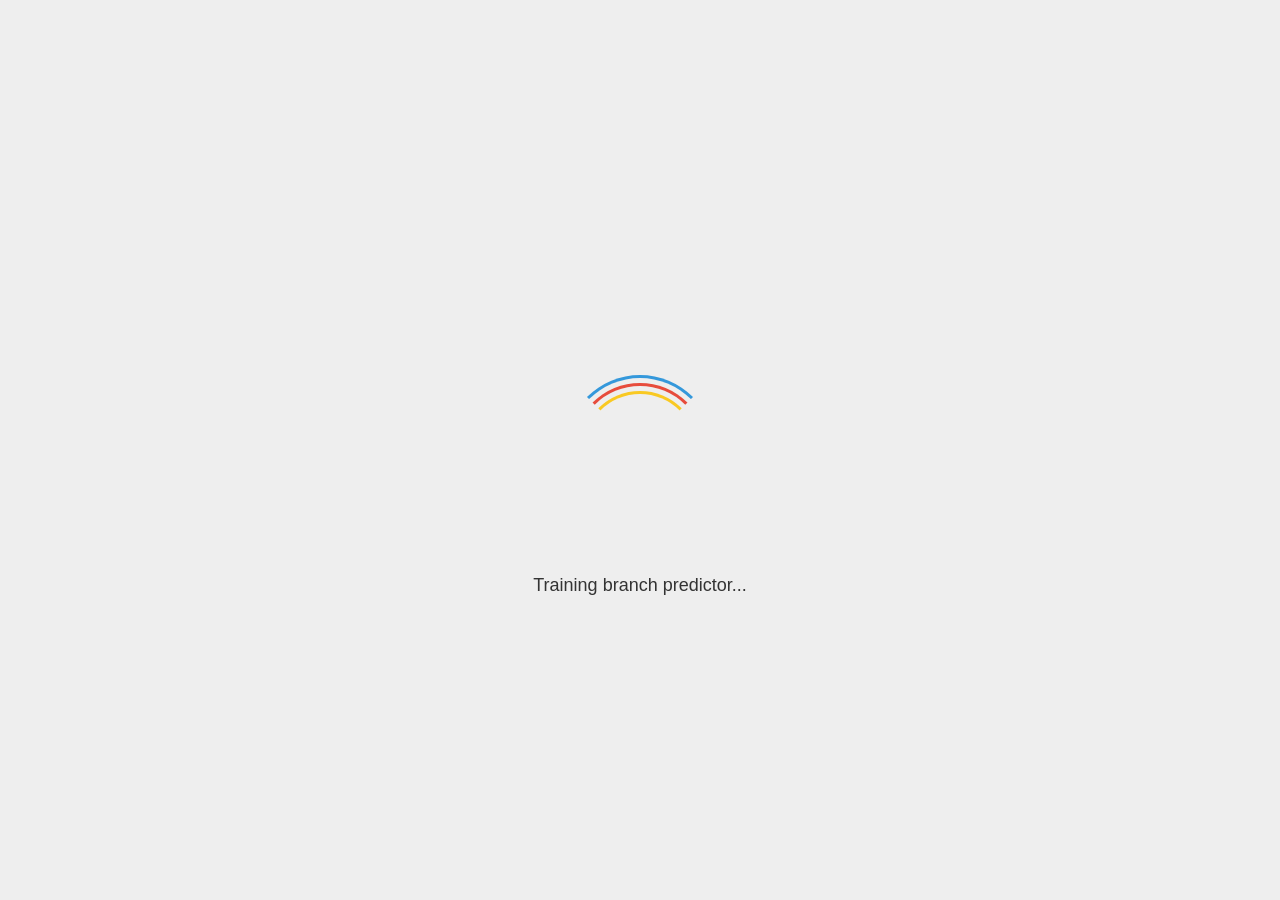
<file: index.html>
<!doctype html><html lang=en class=classic><head><meta charset=UTF-8><title>CyberChef</title><meta name=copyright content="Crown Copyright 2016-2026"><meta name=description content="The Cyber Swiss Army Knife - a web app for encryption, encoding, compression and data analysis"><meta name=keywords content="base64, hex, decode, encode, encrypt, decrypt, compress, decompress, regex, regular expressions, hash, crypt, hexadecimal, user agent, url, certificate, x.509, parser, JSON, gzip,  md5, sha1, aes, des, blowfish, xor"><link rel=icon type=image/ico href=assets/aecc661b69309290f600.ico><script type=application/javascript>"use strict";try{document.querySelector(":root").className=(JSON.parse(localStorage.getItem("options"))||{}).theme}catch(e){}var loadingMsgs=["Proving P = NP...","Computing 6 x 9...","Mining bitcoin...","Dividing by 0...","Initialising Skynet...","[REDACTED]","Downloading more RAM...","Ordering 1s and 0s...","Navigating neural network...","Importing machine learning...","Issuing Alice and Bob one-time pads...","Mining bitcoin cash...","Generating key material by trying to escape vim...","for i in range(additional): Pylon()","(creating unresolved tension...","Symlinking emacs and vim to ed...","Training branch predictor...","Timing cache hits...","Speculatively executing recipes...","Adding LLM hallucinations...","Decompressing malware..."];for(let e=loadingMsgs.length-1;e>0;--e){var j=Math.floor(Math.random()*(e+1)),temp=loadingMsgs[e];loadingMsgs[e]=loadingMsgs[j],loadingMsgs[j]=temp}function changeLoadingMsg(){var e=loadingMsgs.shift();loadingMsgs.push(e);try{var n=document.getElementById("preloader-msg");n.classList.contains("loading")||n.classList.add("loading"),n.innerHTML=e}catch(e){setTimeout(changeLoadingMsg,1e3)}}function loadingErrorHandler(e){function n(e){var n={"&":"&amp;","<":"&lt;",">":"&gt;",'"':"&quot;","'":"&#x27;","/":"&#x2F;","`":"&#x60;"};return e.replace(/[&<>"'/`]/g,function(e){return n[e]})}var r=e.message+(e.filename?"\nFilename: "+e.filename:"")+(e.lineno?"\nLine: "+e.lineno:"")+(e.colno?"\nColumn: "+e.colno:"")+(e.error?"\nError: "+e.error:"")+"\nUser-Agent: "+navigator.userAgent+"\nCyberChef version: cc70a4530b86aff4bc40ccc74b1ad4857eccdca2";clearInterval(window.loadingMsgsInt),document.getElementById("preloader").remove(),document.getElementById("preloader-msg").remove(),document.getElementById("preloader-error").innerHTML="CyberChef encountered an error while loading.<br><br>The following browser versions are supported:<ul><li>Google Chrome 50+</li><li>Mozilla Firefox 38+</li></ul>Your user agent is:<br>"+n(navigator.userAgent)+"<br><br>If your browser is supported, please <a href='https://github.com/gchq/CyberChef/issues/new/choose'>raise an issue</a> including the following details:<br><br><pre>"+n(r)+"</pre>"}changeLoadingMsg(),window.loadingMsgsInt=setInterval(changeLoadingMsg,2e3*Math.random()+1500),window.addEventListener("error",loadingErrorHandler);</script><script defer src=assets/main.js></script><link href=assets/main.css rel=stylesheet><script type='application/ld+json'>[{"@context":"http://schema.org","@graph":[{"@type":"Organization","url":"https://gchq.github.io/CyberChef/","logo":"https://gchq.github.io/CyberChef/images/cyberchef-128x128.png","sameAs":["https://github.com/gchq/CyberChef","https://www.npmjs.com/package/cyberchef"]},{"@type":"WebSite","url":"https://gchq.github.io/CyberChef/","name":"CyberChef","potentialAction":{"@type":"SearchAction","target":"https://gchq.github.io/CyberChef/?op={operation_search_term}","query-input":"required name=operation_search_term"}}]}]</script></head><body><div id=loader-wrapper><div id=preloader class=loader></div><div id=preloader-msg class=loading-msg></div><div id=preloader-error class=loading-error></div></div><button type=button aria-label="Edit Favourites" class="btn btn-warning bmd-btn-icon" id=edit-favourites data-toggle=tooltip title="Edit favourites"><i class=material-icons aria-hidden=true>star</i></button><div tabindex=0 id=content-wrapper><div id=banner class=row><div class=col style=text-align:left;padding-left:10px><a href=# data-toggle=modal data-target=#download-modal data-help-title="Downloading CyberChef" data-help="<p>CyberChef can be downloaded to run locally or hosted within your own network. It has no server-side component so all that is required is that the ZIP file is uncompressed and the files are accessible.</p><p>As a user, it is worth noting that unofficial versions of CyberChef could have been modified to introduce Input and/or Recipe exfiltration. We recommend always using the official, open source, up-to-date version of CyberChef hosted at <a href='https://gchq.github.io/CyberChef'>https://gchq.github.io/CyberChef</a> if accessible.</p><p>The Network tab in your browser's Developer console (F12) can be used to inspect the network requests made by a website. This can confirm that no data is uploaded when a CyberChef recipe is baked.</p>">Download CyberChef <i class=material-icons>file_download</i></a></div><div class=col-md-6 id=notice-wrapper><span id=notice><script type=text/javascript>navigator.userAgent&&navigator.userAgent.match(/Trident/)&&(document.getElementById("notice").innerHTML+="Internet Explorer is not supported, please use Firefox or Chrome instead",alert("Internet Explorer is not supported, please use Firefox or Chrome instead"));</script><noscript>JavaScript is not enabled. Good luck.</noscript></span></div><div class=col style=text-align:right;padding-right:0><a href=# id=options data-help-title="Options and Settings" data-help="Configurable options to change how CyberChef behaves. These settings are stored in your browser's local storage, meaning they will persist between sessions that use the same browser profile.">Options <i class=material-icons>settings</i></a> <a href=# id=support data-toggle=modal data-target=#support-modal data-help-title="About / Support" data-help="This pane provides information about the CyberChef web app, how to use some of the features, and how to raise bug reports.">About / Support <i class=material-icons>help</i></a></div></div><div id=workspace-wrapper><div id=operations class="split split-horizontal no-select"><div class="title no-select" data-help-title="Operations list" data-help="<p>The Operations list contains all the operations in CyberChef arranged into categories. Some operations may be present in multiple categories. You can search for operations using the search box.</p><p>To use an operation, either double click it, or drag it into the Recipe pane. You will then be able to configure its arguments (or 'Ingredients' in CyberChef terminology).</p>">Operations <span class=op-count></span></div><input id=search type=search class=form-control placeholder=Search... autocomplete=off tabindex=0 data-help-title="Searching for operations" data-help="<p>Use the search box to find useful operations.</p><p>Both operation names and descriptions are queried using a fuzzy matching algorithm.</p>" aria-owns=search-results><ul id=search-results class=op-list></ul><div id=categories class="panel-group no-select"></div></div><div id=recipe class="split split-horizontal no-select" data-help-title="Recipe pane" data-help="<p>The Recipe pane is where your chosen Operations are configured. If you are a programmer, think of these as functions. If you are not a programmer, these are like steps in a cake recipe. The Input data will be processed based on the Operations in your Recipe.</p><ul><li>To reorder, simply drag and drop the Operations into the order your require</li><li>To remove an operation, either double click it, or drag it outside of the Recipe pane</li></ul><p>The arguments (or 'Ingredients' in CyberChef terminology) can be configured to change how an Operation processes the data.</p>"><div class="title no-select">Recipe <span class="pane-controls hide-on-maximised-output"><button type=button aria-label="Hide arguments" class="btn btn-primary bmd-btn-icon" id=hide-icon data-toggle=tooltip title="Hide arguments" hide-args=false data-help-title="Hiding every Operation's argument view in a Recipe" data-help="Clicking 'Hide arguments' will hide all the argument views for every Operation in the Recipe, to save space when you have too many Operation in your Recipe"><i class=material-icons>keyboard_arrow_up</i></button> <button type=button aria-label="Save recipe" class="btn btn-primary bmd-btn-icon" id=save data-toggle=tooltip title="Save recipe" data-help-title="Saving a recipe" data-help="<p>Recipes can be represented in a few different formats and saved for use at a later date. You can either copy the Recipe configuration and save it somewhere offline for later use, or use your browser's local storage.</p><ul><li><b>Deep link:</b> The easiest way to share a CyberChef Recipe is to copy the deep link, either from the address bar (which is updated as the Recipe or Input changes), or from the 'Save recipe' pane. When you visit this link, the Recipe and Input will be populated from where you left off.</li><li><b>Chef format:</b> This custom format is designed to be compact and easily readable. It is the format used in CyberChef's URL, so it largely uses characters that do not have to be escaped in URL encoding, making it a little easier to understand what a CyberChef URL contains.</li><li><b>Clean JSON:</b> This JSON format uses whitespace and indentation in a way that makes the Recipe easy to read.</li><li><b>Compact JSON:</b> This is the most compact way that the Recipe can be represented in JSON.</li><li><b>Local storage:</b> Alternatively, you can enter a name into the 'Recipe name' field and save to your browser's local storage. The Recipe will then be available to load from the 'Load Recipe' pane as long as you are using the same browser profile. Be aware that if your browser profile is cleaned, you may lose this data.</li></ul>"><i class=material-icons aria-hidden=true>save</i></button> <button type=button aria-label="Load recipe" class="btn btn-primary bmd-btn-icon" id=load data-toggle=tooltip title="Load recipe" data-help-title="Loading a recipe" data-help="<p>Saved recipes can be loaded using one of the following methods:</p><ul><li>If you have a CyberChef deep link, simply visit that link and the Recipe and Input will be populated automatically.</li><li>If you have a Recipe string in any of the accepted formats, paste it into the 'Load recipe' pane textbox and click 'Load'.</li><li>If you have saved a Recipe to your browser's local storage, it should be available in the dropdown menu in the 'Load recipe' pane. If it is not there, you may not be using the same browser profile, or your profile may have been cleared.</li></ul>"><i class=material-icons aria-hidden=true>folder</i></button> <button type=button aria-label="Clear recipe" class="btn btn-primary bmd-btn-icon" id=clr-recipe data-toggle=tooltip title="Clear recipe" data-help-title="Clearing a recipe" data-help="Clicking the 'Clear recipe' button will remove all operations from the Recipe. It will not clear the Input, but it will trigger a Bake if Auto-bake is turned on, which will change the value of the Output."><i class=material-icons aria-hidden=true>delete</i></button></span></div><ul id=rec-list class="list-area no-select"></ul><div id=controls class="no-select hide-on-maximised-output"><div id=controls-content><button type=button class="mx-2 btn btn-lg btn-secondary" id=step data-toggle=tooltip title="Step through the recipe" data-help-title="Stepping through the Recipe" data-help="<p>The Step button allows you to execute one operation at a time, rather than running the whole Recipe from beginning to end.</p><p>Step allows you to inspect the data at each stage of the Recipe and understand what is being passed to the next operation.</p>">Step</button> <button type=button class="mx-2 btn btn-lg btn-success btn-raised btn-block" id=bake data-help-title=Baking data-help="<p>Baking causes CyberChef to run the Recipe against your data. This involves three steps:</p><ol><li>The data in the Input is encoded into bytes using the character encoding selected in the Input status bar.</li><li>The data is run through each of the operations in the Recipe in turn with the output of one operation being fed into the next operation as its input.</li><li>The outcome of the final operation in the Recipe is decoded into Output text using the character encoding selected in the Output status bar.</li></ol><p>If there are multiple Inputs, the Bake button causes every Input to be baked simultaneously.</p>"><img aria-hidden=true src=images/cook_male-32x32.png alt="Chef Icon"> <span>Bake!</span></button><div class=form-group style=display:contents><div class="mx-1 checkbox" data-help-title=Auto-bake data-help="<p>When Auto-bake is turned on, CyberChef will bake the Input using the Recipe whenever anything in the Input or Recipe changes.</p>This includes:<ul><li>Adding or removing operations</li><li>Modifying operation arguments</li><li>Editing the Input</li><li>Changing the Input character encoding</li></ul><p>If there are multiple inputs, only the currently active tab will be baked when Auto-bake triggers. You can bake all inputs manually using the Bake button.</p>"><label id=auto-bake-label><input type=checkbox checked id=auto-bake><br>Auto Bake</label></div></div></div></div></div><div class="split split-horizontal" id=IO><div id=input class="split no-select" data-help-title="Input pane" data-help="<p>Input data can be entered by typing it in, pasting it in, dragging it in, or using the 'Load file' or 'Load folder' buttons.</p><p>CyberChef does its best to represent data as accurately as possible to ensure you know exactly what you are working with. Non-printable characters are represented using control character pictures, for example a null byte (0x00) is displayed like this: <span title='Control character null' aria-label='Control character null' class='cm-specialChar'>␀</span>.</p>"><div class="title no-select"><label for=input-text>Input</label> <span class=pane-controls><div class=io-info id=input-files-info></div><button type=button aria-label="Add new input tab" class="btn btn-primary bmd-btn-icon" id=btn-new-tab data-toggle=tooltip title="Add a new input tab" data-help-title=Tabs data-help="<p>New tabs can be created to support multiple Inputs. These tabs have their own associated character encodings and EOL separators, as defined in their status bars.</p><p>The deep link in the URL bar only contains information about the currently active tab.</p>"><i class=material-icons aria-hidden=true>add</i></button> <button type=button aria-label="Open folder as input" class="btn btn-primary bmd-btn-icon" id=btn-open-folder data-toggle=tooltip title="Open folder as input" data-help-title="Opening a folder" data-help="<p>You can open a whole folder into CyberChef, which will result in each file being loaded into a separate Input tab.</p><p>CyberChef can handle lots of Input files, but be aware that performance may suffer, especially if the files are large in size.</p><p>Folders can also be loaded by dragging them over the Input pane and dropping them.</p>"><i class=material-icons aria-hidden=true>folder_open</i> <input type=file id=open-folder style=display:none multiple directory webkitdirectory></button> <button type=button aria-label="Open file as input" class="btn btn-primary bmd-btn-icon" id=btn-open-file data-toggle=tooltip title="Open file as input" data-help-title="Opening a file" data-help="<p>Files can be loaded into CyberChef individually or in groups, either using the 'Open file as input' button, or by dragging and dropping them over the Input pane.</p><p>CyberChef can handle reasonably large files (at least 500MB, depending on hardware), but performance may be impacted and some Operations will run very slowly over large Inputs.</p>"><i class=material-icons aria-hidden=true>input</i> <input type=file id=open-file style=display:none multiple></button> <button type=button aria-label="Clear input and output" class="btn btn-primary bmd-btn-icon" id=clr-io data-toggle=tooltip title="Clear input and output" data-help-title="Clearing the Input and Output" data-help="Clicking the 'Clear input and output' button will remove all Inputs and Outputs. It will not clear the Recipe."><i class=material-icons aria-hidden=true>delete</i></button> <button type=button aria-label="Reset pane layout" class="btn btn-primary bmd-btn-icon" id=reset-layout data-toggle=tooltip title="Reset pane layout" data-help-title="Resetting the pane layout" data-help="CyberChef's panes can be resized to suit your area of focus. This button will reset the pane sizes to their default configuration."><i class=material-icons aria-hidden=true>view_compact</i></button></span></div><div id=input-wrapper class=no-select><div id=input-tabs-wrapper style=display:none class=no-select data-help-proxy=#btn-new-tab><span id=btn-previous-input-tab class=input-tab-buttons>&lt; </span><span id=btn-input-tab-dropdown class=input-tab-buttons data-toggle=dropdown aria-haspopup=true aria-expanded=false>···</span><div class=dropdown-menu aria-labelledby=btn-input-tab-dropdown><a id=btn-go-to-input-tab class=dropdown-item>Go to tab </a><a id=btn-find-input-tab class=dropdown-item>Find tab </a><a id=btn-close-all-tabs class=dropdown-item>Close all tabs</a></div><span id=btn-next-input-tab class=input-tab-buttons>></span><ul id=input-tabs></ul></div><div id=input-text></div></div></div><div id=output class=split data-help-title="Output pane" data-help="<p>This pane displays the results of the Recipe after it has processed your Input.</p><p>CyberChef does its best to represent data as accurately as possible to ensure you know exactly what you are working with. Non-printable characters are represented using control character pictures, for example a null byte (0x00) is displayed like this: <span title='Control character null' aria-label='Control character null' class='cm-specialChar'>␀</span>.</p><p>When copying these characters from the Output, the original byte value will be copied into your clipboard, rather than the control character picture itself.</p>"><div class="title no-select"><label for=output-text>Output</label> <span class=pane-controls><div class=io-info id=bake-info></div><button type=button class="btn btn-primary bmd-btn-icon" id=save-all-to-file data-toggle=tooltip title="Save all outputs to a zip file" style=display:none data-help-title="Saving all outputs to a zip file" data-help="<p>When operating with multiple tabbed Inputs and Outputs, you can use this button to save off all the Outputs at once in a ZIP file.</p><p>Use the 'Bake' button to bake all Inputs at once.</p><p>You will be given the choice to specify the file extension for the Outputs, or you can let CyberChef attempt to detect the filetype of each one. If an Output's type is not clear, CyberChef will use the '.dat' extension.</p>"><i class=material-icons>archive</i></button> <button type=button aria-label=save class="btn btn-primary bmd-btn-icon" id=save-to-file data-toggle=tooltip title="Save output to file" data-help-title="Saving output to a file" data-help="The currently active Output can be saved to a file. You will be asked to specify a filename. CyberChef will attempt to guess the correct file extension based on the data. If a file type cannot be detected, the extension defaults to '.dat' but can be changed manually."><i class=material-icons aria-hidden=true>save</i></button> <button type=button aria-label="copy content" class="btn btn-primary bmd-btn-icon" id=copy-output data-toggle=tooltip title="Copy raw output to the clipboard" data-help-title="Copying raw output to the clipboard" data-help="<p>Data can be copied from the Output in the normal way by selecting text and copying it. This button provides a quick way of copying the entire output to the clipboard without having to select it. It directly copies the raw data rather than selecting text in the Output editor. Each method will have the same result, but the button may be more efficient for large Outputs as it does not require any DOM interaction.</p>"><i class=material-icons aria-hidden=true>content_copy</i></button> <button type=button aria-label="replace input with output" class="btn btn-primary bmd-btn-icon" id=switch data-toggle=tooltip title="Replace input with output" data-help-title="Replacing input with output" data-help="<p>This button moves the currently active Output data into the currently active Input tab, overwriting whatever data was already there.</p><p>The Input character encoding and EOL sequence will be changed to match the current Output values, so that the data is interpreted correctly.</p>"><i class=material-icons aria-hidden=true>open_in_browser</i></button> <button type=button aria-label="maximise output pane" class="btn btn-primary bmd-btn-icon" id=maximise-output data-toggle=tooltip title="Maximise output pane" data-help-title="Maximising the Output pane" data-help="This button allows you to view the Output pane at maximum size, hiding the Operations, Recipe and Input panes. You can restore the pane to its normal size by clicking the same button again."><i class=material-icons aria-hidden=true>fullscreen</i></button> </span><button type=button class="btn btn-primary bmd-btn-icon hidden" id=magic data-toggle=tooltip title=Magic! data-html=true data-help-title="CyberChef Magic!" data-help="<p>One of CyberChef's best features is its ability to automatically detect which Operations might make more sense of your data. The Magic button appears when CyberChef has a suggested Operation for you based on the data in the Output.</p><p>Clicking on the button will add the suggested Operation(s) to your Recipe.</p><p>This background Magic detection will inspect your Output up to three levels deep and attempt to unwrap it using a range of techniques. For more control, use the 'Magic' operation, which allows you to configure greater depth and filter based on various parameters.</p><p>Further information about CyberChef Magic can be found <a href='https://github.com/gchq/CyberChef/wiki/Automatic-detection-of-encoded-data-using-CyberChef-Magic'>here</a>.</p>"><svg width=22 height=22 viewBox="0 0 24 24"><path d="M7.5,5.6L5,7L6.4,4.5L5,2L7.5,3.4L10,2L8.6,4.5L10,7L7.5,5.6M19.5,15.4L22,14L20.6,16.5L22,19L19.5,17.6L17,19L18.4,16.5L17,14L19.5,15.4M22,2L20.6,4.5L22,7L19.5,5.6L17,7L18.4,4.5L17,2L19.5,3.4L22,2M13.34,12.78L15.78,10.34L13.66,8.22L11.22,10.66L13.34,12.78M14.37,7.29L16.71,9.63C17.1,10 17.1,10.65 16.71,11.04L5.04,22.71C4.65,23.1 4,23.1 3.63,22.71L1.29,20.37C0.9,20 0.9,19.35 1.29,18.96L12.96,7.29C13.35,6.9 14,6.9 14.37,7.29Z"/></svg></button> <span id=stale-indicator class=hidden data-toggle=tooltip title="The output is stale. The input or recipe has changed since this output was generated. Bake again to get the new value." data-help-title="Staleness indicator" data-help="The staleness indicator is displayed when the Recipe or Input has changed but the Output has not yet been updated to reflect this. It is most commonly displayed when Auto-bake is turned off and indicates that you need to Bake in order to see an accurate Output."><i class=material-icons>access_time</i></span></div><div id=output-wrapper class=no-select><div id=output-tabs-wrapper style=display:none class=no-select><span id=btn-previous-output-tab class=output-tab-buttons>&lt; </span><span id=btn-output-tab-dropdown class=output-tab-buttons data-toggle=dropdown aria-haspopup=true aria-expanded=false>···</span><div class=dropdown-menu aria-labelledby=btn-input-tab-dropdown><a id=btn-go-to-output-tab class=dropdown-item>Go to tab </a><a id=btn-find-output-tab class=dropdown-item>Find tab</a></div><span id=btn-next-output-tab class=output-tab-buttons>></span><ul id=output-tabs></ul></div><div id=output-text></div><div id=output-loader><div id=output-loader-animation><object id=bombe data="[data-uri]" width=100% height=100% data-help-title="Loading animation" data-help="This loading animation shows an accurate representation of how rotors moved on The Bombe, an electro-mechanical device built at Bletchley Park in 1939 by Alan Turing with refinements by Gordon Welchman in 1940. The Bombe was used by the Government Code and Cipher School (the precursor to GCHQ) to discover daily settings of Enigma machines used by the German military in World War 2.<br><br>More information can be found on <a href='https://wikipedia.org/wiki/Bombe'>Wikipedia</a>."></object></div><div class=loading-msg></div></div></div></div></div></div></div><div class="modal fade" id=save-modal tabindex=-1 role=dialog><div class="modal-dialog modal-lg" role=document><div class=modal-content data-help-proxy=#save><div class=modal-header><h5 class=modal-title>Save recipe</h5></div><div class=modal-body><div class=form-group><ul class="nav nav-tabs" role=tablist><li class=nav-item><a class="nav-link active" href=#chef-format role=tab data-toggle=tab>Chef format</a><li class=nav-item><a class=nav-link href=#clean-json role=tab data-toggle=tab>Clean JSON</a><li class=nav-item><a class=nav-link href=#compact-json role=tab data-toggle=tab>Compact JSON</a></ul><div class=tab-content id=save-texts><div role=tabpanel class="tab-pane active" id=chef-format><textarea class=form-control id=save-text-chef rows=5></textarea></div><div role=tabpanel class=tab-pane id=clean-json><textarea class=form-control id=save-text-clean rows=5></textarea></div><div role=tabpanel class=tab-pane id=compact-json><textarea class=form-control id=save-text-compact rows=5></textarea></div></div></div><div class=form-group><label for=save-name class=bmd-label-floating>Recipe name</label> <input type=text class=form-control id=save-name> <span class=bmd-help>Save your recipe to local storage using this name, or copy it to load later</span></div></div><div class=modal-footer id=save-footer><button type=button class="btn btn-primary" id=save-button data-dismiss=modal>Save</button> <button type=button class="btn btn-secondary" data-dismiss=modal>Done</button></div><div class=modal-body><div class=form-group id=save-link-group><h6 style=display:inline>Deep link</h6><div class=save-link-options><label class=checkbox-inline><input type=checkbox id=save-link-recipe-checkbox checked> Include recipe</label> <label class=checkbox-inline><input type=checkbox id=save-link-input-checkbox checked> Include input</label></div><br><br><a id=save-link style=word-wrap:break-word></a></div></div></div></div></div><div class="modal fade" id=load-modal tabindex=-1 role=dialog><div class="modal-dialog modal-lg" role=document><div class=modal-content data-help-proxy=#load><div class=modal-header><h5 class=modal-title>Load recipe</h5></div><div class=modal-body><div class=form-group><label for=load-name class=bmd-label-floating>Recipe name</label> <select class=form-control id=load-name></select> <span class=bmd-help>Load your recipe from local storage by selecting its name from the drop-down</span></div><div class=form-group><label for=load-text class=bmd-label-floating>Recipe</label> <textarea class=form-control id=load-text rows=5></textarea> <span class=bmd-help>Load your recipe by pasting it into this box</span></div></div><div class=modal-footer><button type=button class="btn btn-primary" id=load-button data-dismiss=modal>Load</button> <button type=button class="btn btn-danger" id=load-delete-button>Delete</button> <button type=button class="btn btn-secondary" data-dismiss=modal>Cancel</button></div></div></div></div><div class="modal fade" id=options-modal tabindex=-1 role=dialog><div class="modal-dialog modal-lg" role=document><div class=modal-content data-help-proxy=#options><div class=modal-header><h5 class=modal-title>Options</h5></div><div class=modal-body id=options-body><p style=font-weight:700>Please note that these options will persist between sessions.<div class="form-group option-item"><label for=theme class=bmd-label-floating>Theme (only supported in modern browsers)</label> <select class=form-control option=theme id=theme><option value=classic>Classic<option value=dark>Dark<option value=geocities>GeoCities<option value=solarizedDark>Solarized Dark<option value=solarizedLight>Solarized Light</select></div><div class="form-group option-item"><label for=logLevel class=bmd-label-floating>Console logging level</label> <select class=form-control option=logLevel id=logLevel><option value=silent>Silent<option value=error>Error<option value=warn>Warn<option value=info>Info<option value=debug>Debug<option value=trace>Trace</select></div><div class="checkbox option-item"><label for=updateUrl><input type=checkbox option=updateUrl id=updateUrl checked> Update the URL when the input or recipe changes</label></div><div class="checkbox option-item"><label for=showHighlighter><input type=checkbox option=showHighlighter id=showHighlighter checked> Highlight selected bytes in output and input (when possible)</label></div><div class="checkbox option-item"><label for=wordWrap><input type=checkbox option=wordWrap id=wordWrap checked> Word wrap the input and output</label></div><div class="checkbox option-item mb-0"><label for=showErrors><input type=checkbox option=showErrors id=showErrors checked> Show errors from operations (recommended)</label></div><div class="form-group option-item"><label for=errorTimeout class=bmd-label-floating>Operation error timeout in ms (0 for never)</label> <input type=number class=form-control option=errorTimeout id=errorTimeout></div><div class="checkbox option-item"><label for=useMetaKey><input type=checkbox option=useMetaKey id=useMetaKey> Use meta key for keybindings (Windows ⊞/Command ⌘)</label></div><div class="checkbox option-item"><label for=autoMagic><input type=checkbox option=autoMagic id=autoMagic> Attempt to detect encoded data automagically</label></div><div class="checkbox option-item"><label for=imagePreview><input type=checkbox option=imagePreview id=imagePreview> Render a preview of the input if it's detected to be an image</label></div><div class="checkbox option-item"><label for=syncTabs><input type=checkbox option=syncTabs id=syncTabs> Keep the current tab in sync between the input and output</label></div><div class="checkbox option-item"><label for=showCatCount><input type=checkbox option=showCatCount id=showCatCount> Show the number of operations in each category</label></div></div><div class=modal-footer><button type=button class="btn btn-secondary" id=reset-options>Reset options to default</button> <button type=button class="btn btn-secondary" data-dismiss=modal>Close</button></div></div></div></div><div class="modal fade" id=favourites-modal tabindex=-1 role=dialog><div class="modal-dialog modal-lg" role=document><div class=modal-content data-help-proxy="a[data-target='#catFavourites']"><div class=modal-header><h5 class=modal-title>Edit Favourites</h5></div><div class=modal-body id=favourites-body><ul><li><span style=font-weight:700>To add:</span> drag the operation over the favourites category and drop it<li><span style=font-weight:700>To reorder:</span> drag up and down in the list below<li><span style=font-weight:700>To remove:</span> hit the delete button or drag out of the list below</ul><br><ul id=edit-favourites-list class=op-list></ul><div class=option-item></div></div><div class=modal-footer><button type=button class="btn btn-secondary" data-dismiss=modal id=reset-favourites>Reset favourites to default</button> <button type=button class="btn btn-success" data-dismiss=modal id=save-favourites>Save</button> <button type=button class="btn btn-danger" data-dismiss=modal>Cancel</button></div></div></div></div><div class="modal fade" id=support-modal tabindex=-1 role=dialog><div class="modal-dialog modal-lg" role=document><div class=modal-content data-help-proxy=#support><div class=modal-header><h5 class=modal-title>CyberChef - The Cyber Swiss Army Knife</h5></div><div class=modal-body><img aria-hidden=true class=about-img-left src=images/cyberchef-128x128.png alt="CyberChef Logo"><p class=subtext>Version cc70a4530b86aff4bc40ccc74b1ad4857eccdca2<br>Compile time: 20/10/2026 04:26:59 UTC<p>© Crown Copyright 2016-2026.<p>Released under the Apache Licence, Version 2.0.<p><a href=https://gitter.im/gchq/CyberChef><img src="[data-uri]"></a><ul class="nav nav-tabs" role=tablist><li class=nav-item role=presentation><a id=tab-1 class="nav-link active" href=#faqs aria-controls=profile role=tab data-toggle=tab>FAQs</a><li class=nav-item role=presentation><a id=tab-2 class=nav-link href=#report-bug aria-controls=messages role=tab data-toggle=tab>Report a bug</a><li class=nav-item role=presentation><a id=tab-3 class=nav-link href=#about aria-controls=messages role=tab data-toggle=tab>About</a><li class=nav-item role=presentation><a id=tab-4 class=nav-link href=#keybindings aria-controls=messages role=tab data-toggle=tab>Keybindings</a></ul><div class=tab-content><div role=tabpanel class="tab-pane active" id=faqs data-help-title="FAQ pane" data-help="The Frequently Asked Questions pane provides answers to some of the most common queries people have about CyberChef."><br><a class="btn btn-primary" data-toggle=collapse data-target=#faq-contextual-help>How does X feature work?</a><div class=collapse id=faq-contextual-help><p>CyberChef has a contextual help feature. Just hover your cursor over a feature that you want to learn more about and press <code>F1</code> on your keyboard to get some information about it. Give it a try by hovering over this text and pressing <code>F1</code> now!</div><br><a class="btn btn-primary" data-toggle=collapse data-target=#faq-examples>What sort of things can I do with CyberChef?</a><div class=collapse id=faq-examples><p>There are <span class=num-ops>hundreds of</span> operations in CyberChef allowing you to carry out simple and complex tasks easily. Here are some examples:<ul><li><a href="#recipe=From_Base64('A-Za-z0-9%2B/%3D',true)&input=VTI4Z2JHOXVaeUJoYm1RZ2RHaGhibXR6SUdadmNpQmhiR3dnZEdobElHWnBjMmd1">Decode a Base64-encoded string</a><li><a href="#recipe=Translate_DateTime_Format('Standard%20date%20and%20time','DD/MM/YYYY%20HH:mm:ss','UTC','dddd%20Do%20MMMM%20YYYY%20HH:mm:ss%20Z%20z','Australia/Queensland')&input=MTUvMDYvMjAxNSAyMDo0NTowMA">Convert a date and time to a different time zone</a><li><a href="#recipe=Parse_IPv6_address()&input=MjAwMTowMDAwOjQxMzY6ZTM3ODo4MDAwOjYzYmY6M2ZmZjpmZGQy">Parse a Teredo IPv6 address</a><li><a href="#recipe=From_Hexdump()Gunzip()&input=MDAwMDAwMDAgIDFmIDhiIDA4IDAwIDEyIGJjIGYzIDU3IDAwIGZmIDBkIGM3IGMxIDA5IDAwIDIwICB8Li4uLi6881cu/y7HwS4uIHwKMDAwMDAwMTAgIDA4IDA1IGQwIDU1IGZlIDA0IDJkIGQzIDA0IDFmIGNhIDhjIDQ0IDIxIDViIGZmICB8Li7QVf4uLdMuLsouRCFb/3wKMDAwMDAwMjAgIDYwIGM3IGQ3IDAzIDE2IGJlIDQwIDFmIDc4IDRhIDNmIDA5IDg5IDBiIDlhIDdkICB8YMfXLi6%2BQC54Sj8uLi4ufXwKMDAwMDAwMzAgIDRlIGM4IDRlIDZkIDA1IDFlIDAxIDhiIDRjIDI0IDAwIDAwIDAwICAgICAgICAgICB8TshObS4uLi5MJC4uLnw">Convert data from a hexdump, then decompress</a><li><a href="#recipe=RC4(%7B'option':'UTF8','string':'secret'%7D,'Hex','Hex')Disassemble_x86('64','Full%20x86%20architecture',16,0,true,true)&input=[base64]">Decrypt and disassemble shellcode</a><li><a href="#recipe=Fork('%5C%5Cn','%5C%5Cn',false)From_UNIX_Timestamp('Seconds%20(s)')&input=OTc4MzQ2ODAwCjEwMTI2NTEyMDAKMTA0NjY5NjQwMAoxMDgxMDg3MjAwCjExMTUzMDUyMDAKMTE0OTYwOTYwMA">Display multiple timestamps as full dates</a><li><a href="#recipe=Fork('%5C%5Cn','%5C%5Cn',false)Conditional_Jump('1',false,'base64',10)To_Hex('Space')Return()Label('base64')To_Base64('A-Za-z0-9%2B/%3D')&input=U29tZSBkYXRhIHdpdGggYSAxIGluIGl0ClNvbWUgZGF0YSB3aXRoIGEgMiBpbiBpdA">Carry out different operations on data of different types</a><li><a href="#recipe=Register('key%3D(%5B%5C%5Cda-f%5D*)',true,false)Find_/_Replace(%7B'option':'Regex','string':'.*data%3D(.*)'%7D,'$1',true,false,true)RC4(%7B'option':'Hex','string':'$R0'%7D,'Hex','Latin1')&input=aHR0cDovL21hbHdhcmV6LmJpei9iZWFjb24ucGhwP2tleT0wZTkzMmE1YyZkYXRhPThkYjdkNWViZTM4NjYzYTU0ZWNiYjMzNGUzZGIxMQ">Use parts of the input as arguments to operations</a></ul></div><br><a class="btn btn-primary" data-toggle=collapse data-target=#faq-load-files>Can I load input directly from files?</a><div class=collapse id=faq-load-files><p>Yes! Just drag your file over the input box and drop it.<p>CyberChef can handle files up to around 2GB (depending on your browser), however some of the operations may take a very long time to run over this much data.<p>If the output is larger than a certain threshold (default <a href="#recipe=Multiply('Line%20feed')Convert_data_units('Bytes%20(B)','Mebibytes%20(MiB)')&input=MTAyNAoxMDI0">1MiB</a>), it will be presented to you as a file available for download. Slices of the file can be viewed in the output if you need to inspect them.</div><br><a class="btn btn-primary" data-toggle=collapse data-target=#faq-fork>How do I run operation X over multiple inputs at once?</a><div class=collapse id=faq-fork><p>Maybe you have 10 timestamps that you want to parse or 16 encoded strings that all have the same key.<p>The 'Fork' operation (found in the 'Flow control' category) splits up the input line by line and runs all subsequent operations on each line separately. Each output is then displayed on a separate line. These delimiters can be changed, so if your inputs are separated by commas, you can change the split delimiter to a comma instead.<p><a href="#recipe=Fork('%5C%5Cn','%5C%5Cn',false)From_UNIX_Timestamp('Seconds%20(s)')&input=OTc4MzQ2ODAwCjEwMTI2NTEyMDAKMTA0NjY5NjQwMAoxMDgxMDg3MjAwCjExMTUzMDUyMDAKMTE0OTYwOTYwMA">Click here</a> for an example.</div><br><a class="btn btn-primary" data-toggle=collapse data-target=#faq-magic>How does the 'Magic' operation work?</a><div class=collapse id=faq-magic><p>The 'Magic' operation uses a number of methods to detect encoded data and the operations which can be used to make sense of it. A technical description of these methods can be found <a href=https://github.com/gchq/CyberChef/wiki/Automatic-detection-of-encoded-data-using-CyberChef-Magic>here</a>.</div></div><div role=tabpanel class=tab-pane id=report-bug><br><p>If you find a bug in CyberChef, please raise an issue in our GitHub repository explaining it in as much detail as possible. Copy and include the following information if relevant.</p><br><pre id=report-bug-info></pre><br><a class="btn btn-primary" href=https://github.com/gchq/CyberChef/issues/new/choose role=button>Raise issue on GitHub</a></div><div role=tabpanel class=tab-pane id=about style=padding:20px><h5><strong>What</strong></h5><p>A simple, intuitive web app for analysing and decoding data without having to deal with complex tools or programming languages. CyberChef encourages both technical and non-technical people to explore data formats, encryption and compression.</p><br><h5><strong>Why</strong></h5><p>Digital data comes in all shapes, sizes and formats in the modern world – CyberChef helps to make sense of this data all on one easy-to-use platform.</p><br><h5><strong>How</strong></h5><p>The interface is designed with simplicity at its heart. Complex techniques are now as trivial as drag-and-drop. Simple functions can be combined to build up a "recipe", potentially resulting in complex analysis, which can be shared with other users and used with their input.<p>For those comfortable writing code, CyberChef is a quick and efficient way to prototype solutions to a problem which can then be scripted once proven to work.</p><br><h5><strong>Who</strong></h5><p>It is expected that CyberChef will be useful for cybersecurity and antivirus companies. It should also appeal to the academic world and any individuals or companies involved in the analysis of digital data, be that software developers, analysts, mathematicians or casual puzzle solvers.</p><br><h5><strong>Aim</strong></h5><p>It is hoped that by releasing CyberChef through <a href=https://github.com/gchq/CyberChef>GitHub</a>, contributions can be added which can be rolled out into future versions of the tool.</p><br><br><p>There are <span class=num-ops>hundreds of</span> useful operations in CyberChef for anyone working on anything vaguely Internet-related, whether you just want to convert a timestamp to a different format, decompress gzipped data, create a SHA3 hash, or parse an X.509 certificate to find out who issued it.<p>It’s the Cyber Swiss Army Knife.</div><div role=tabpanel class=tab-pane id=keybindings style=padding:20px><table class="table table-condensed table-bordered table-hover" id=keybList></table></div></div></div><div class=modal-footer><button type=button class="btn btn-secondary" data-dismiss=modal>Close</button></div><a href=https://github.com/gchq/CyberChef><img aria-hidden=true style=position:absolute;top:0;right:0;border:0 src=images/fork_me.png alt="Fork me on GitHub"></a></div></div></div><div class="modal fade" id=confirm-modal tabindex=-1 role=dialog><div class="modal-dialog modal-lg" role=document><div class=modal-content><div class=modal-header><h5 class=modal-title id=confirm-title></h5></div><div class=modal-body id=confirm-body></div><div class=modal-footer><button type=button class="btn btn-success" id=confirm-yes>Yes</button> <button type=button class="btn btn-danger" id=confirm-no data-dismiss=modal>No</button></div></div></div></div><div class="modal fade" id=input-tab-modal tabindex=-1 role=dialog><div class="modal-dialog modal-lg" role=document><div class=modal-content><div class=modal-header><h5 class=modal-title>Find Input Tab</h5></div><div class=modal-body id=input-tab-body><h6>Load Status</h6><div id=input-find-options><ul id=input-find-options-checkboxes><li class="checkbox input-find-option"><label for=input-show-pending><input type=checkbox id=input-show-pending checked> Pending</label><li class="checkbox input-find-option"><label for=input-show-loading><input type=checkbox id=input-show-loading checked> Loading</label><li class="checkbox input-find-option"><label for=input-show-loaded><input type=checkbox id=input-show-loaded checked> Loaded</label></ul></div><div class="form-group input-group"><div class=toggle-string><label for=input-filter class="bmd-label-floating toggle-string">Filter (regex)</label> <input type=text class="form-control toggle-string" id=input-filter></div><div class=input-group-append><button class="btn btn-secondary dropdown-toggle" id=input-filter-button type=button data-toggle=dropdown aria-haspopup=true aria-expanded=false>CONTENT</button><div class="dropdown-menu toggle-dropdown"><a class=dropdown-item id=input-filter-content>Content</a> <a class=dropdown-item id=input-filter-filename>Filename</a></div></div></div><div class="form-group input-find-option" id=input-num-results-container><label for=input-num-results class=bmd-label-floating>Number of results</label> <input type=number class=form-control id=input-num-results value=20 min=1></div><div style=clear:both></div><h6>Results</h6><ul id=input-search-results></ul></div><div class=modal-footer><button type=button class="btn btn-primary" id=input-filter-refresh>Refresh</button> <button type=button class="btn btn-secondary" data-dismiss=modal>Close</button></div></div></div></div><div class="modal fade" id=output-tab-modal tabindex=-1 role=dialog><div class="modal-dialog modal-lg" role=document><div class=modal-content><div class=modal-header><h5 class=modal-title>Find Output Tab</h5></div><div class=modal-body id=output-tab-body><h6>Bake Status</h6><div id=output-find-options><ul id=output-find-options-checkboxes><li class="checkbox output-find-option"><label for=output-show-pending><input type=checkbox id=output-show-pending checked> Pending</label><li class="checkbox output-find-option"><label for=output-show-baking><input type=checkbox id=output-show-baking checked> Baking</label><li class="checkbox output-find-option"><label for=output-show-baked><input type=checkbox id=output-show-baked checked> Baked</label><li class="checkbox output-find-option"><label for=output-show-stale><input type=checkbox id=output-show-stale checked> Stale</label><li class="checkbox output-find-option"><label for=output-show-errored><input type=checkbox id=output-show-errored checked> Errored</label></ul><div class="form-group output-find-option"><label for=output-content-filter class=bmd-label-floating>Content filter (regex)</label> <input type=text class=form-control id=output-content-filter></div><div class="form-group output-find-option" id=output-num-results-container><label for=output-num-results class=bmd-label-floating>Number of results</label> <input type=number class=form-control id=output-num-results value=20></div></div><br><h6>Results</h6><ul id=output-search-results></ul></div><div class=modal-footer><button type=button class="btn btn-primary" id=output-filter-refresh>Refresh</button> <button type=button class="btn btn-secondary" data-dismiss=modal>Close</button></div></div></div></div><div class="modal fade" id=download-modal tabindex=-1 role=dialog><div class="modal-dialog modal-lg" role=document><div class=modal-content data-help-proxy="a[data-target='#download-modal']"><div class=modal-header><h5 class=modal-title>Download CyberChef</h5></div><div class=modal-body><p>CyberChef runs entirely within your browser with no server-side component, meaning that your Input data and Recipe configuration are not sent anywhere, whether you use the live, official version of CyberChef or a downloaded, standalone version (assuming it is unmodified).<p>There are three operations that make calls to external services, those being the 'Show on map' operation which downloads map tiles from wikimedia.org, the 'DNS over HTTPS' operation which resolves DNS requests using either Google or Cloudflare services, and the 'HTTP request' operation that calls out to the configured URL you enter. You can confirm what network requests are made using your browser's developer console (F12) and viewing the Network tab.<p>If you would like to download your own standalone copy of CyberChef to run in a segregated network or where there is limited or no Internet connectivity, you can get a ZIP file containing the whole web app below. This can be run locally or hosted on a web server with no configuration required.<p>Be aware that the standalone version will never update itself, meaning it will not receive bug fixes or new features until you re-download newer versions manually.<h6>CyberChef cc70a4530b86aff4bc40ccc74b1ad4857eccdca2</h6><ul><li>Build time: 20/10/2026 04:26:59 UTC<li>The changelog for this version can be viewed <a href=https://github.com/gchq/CyberChef/blob/v11.5.0/CHANGELOG.md>here</a><li>© Crown Copyright 2016-2026<li>Released under the Apache Licence, Version 2.0<li>SHA256 hash: 05be8fc5c567465dbf4e1ec864c33973eb13db33c9c007f54f979cef3b92275e</ul><a href=CyberChef_cc70a4530b86aff4bc40ccc74b1ad4857eccdca2.zip download class="btn btn-outline-primary">Download ZIP file</a></div><div class=modal-footer><button type=button class="btn btn-primary" data-dismiss=modal>Ok</button></div></div></div></div><div class="modal fade" id=help-modal tabindex=-1 role=dialog><div class="modal-dialog modal-lg" role=document><div class=modal-content><div class=modal-header><h5 class=modal-title><i class="material-icons modal-icon">info_outline</i> <span id=help-title></span></h5></div><div class=modal-body></div><div class=modal-footer><button type=button class="btn btn-primary" id=help-ok data-dismiss=modal>Ok</button></div></div></div></div>

<!-- Begin Google Analytics -->
<script async src="https://www.googletagmanager.com/gtag/js?id=G-G9R4C1H8SR"></script>
<script>
    window.dataLayer = window.dataLayer || [];
    function gtag(){dataLayer.push(arguments);}
    gtag('js', new Date());
    gtag('config', 'G-G9R4C1H8SR');
</script>
<!-- End Google Analytics -->

</body></html>
</file>
